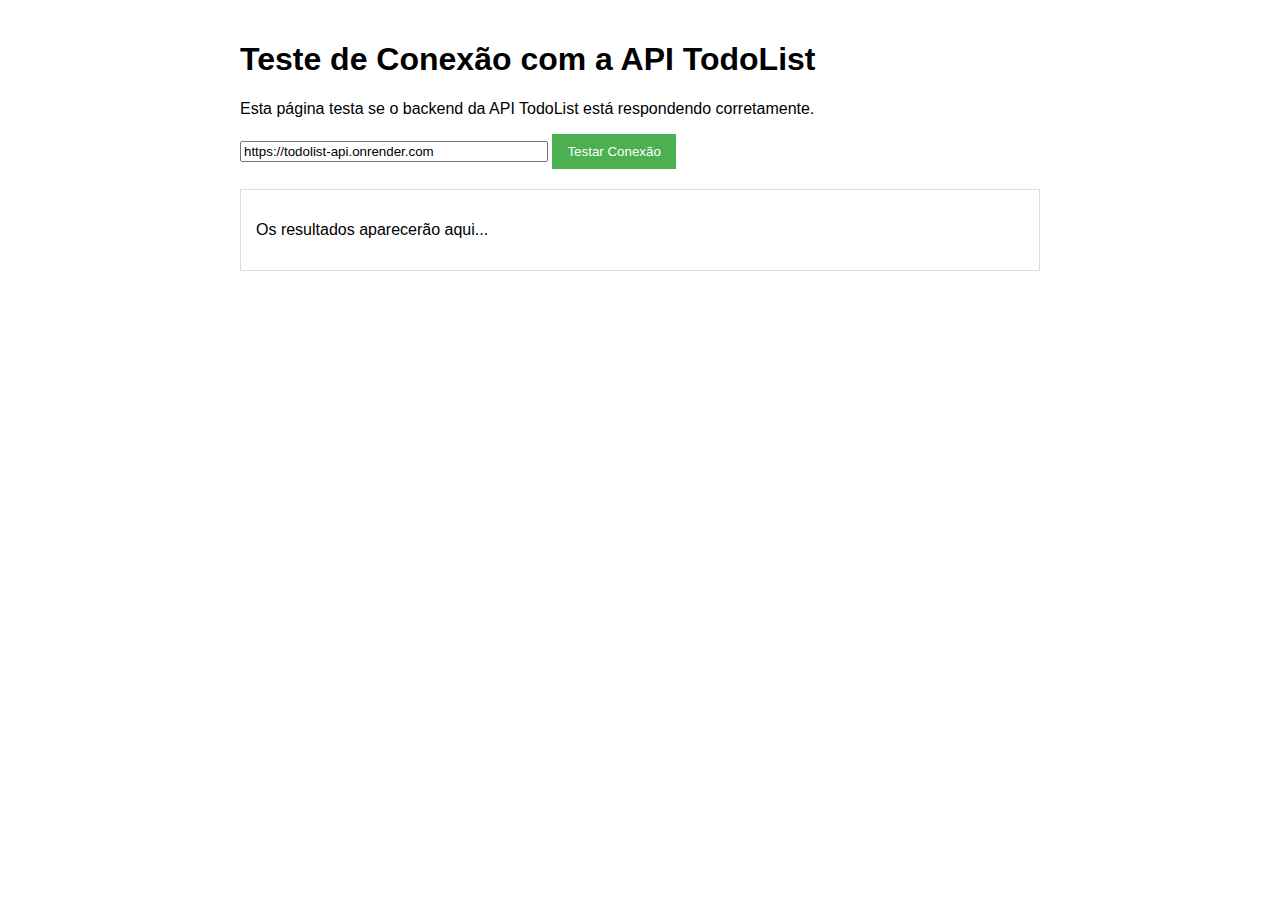
<file: test-api.html>
<!DOCTYPE html>
<html lang="pt-BR">
<head>
    <meta charset="UTF-8">
    <meta name="viewport" content="width=device-width, initial-scale=1.0">
    <title>Teste de API</title>
    <style>
        body { font-family: Arial, sans-serif; max-width: 800px; margin: 0 auto; padding: 20px; }
        .result { padding: 15px; border: 1px solid #ddd; margin-top: 20px; }
        button { padding: 10px 15px; background: #4CAF50; color: white; border: none; cursor: pointer; }
        button:hover { background: #45a049; }
        .error { color: red; }
        .success { color: green; }
    </style>
</head>
<body>
    <h1>Teste de Conexão com a API TodoList</h1>
    <p>Esta página testa se o backend da API TodoList está respondendo corretamente.</p>
    
    <div>
        <input type="text" id="apiUrl" value="https://todolist-api.onrender.com" style="width: 300px;">
        <button onclick="testApi()">Testar Conexão</button>
    </div>
    
    <div class="result" id="result">
        <p>Os resultados aparecerão aqui...</p>
    </div>

    <script>
        async function testApi() {
            const apiUrl = document.getElementById("apiUrl").value;
            const resultDiv = document.getElementById("result");
            
            resultDiv.innerHTML = "<p>Testando conexão com: " + apiUrl + "</p>";
            
            try {
                // Teste 1: Endpoint raiz
                resultDiv.innerHTML += "<p>Teste 1: Acessando endpoint raiz (/)...</p>";
                const response1 = await fetch(`${apiUrl}/`, {
                    method: "GET",
                    headers: { "Content-Type": "application/json" }
                });
                
                if (response1.ok) {
                    const data1 = await response1.json();
                    resultDiv.innerHTML += `<p class="success">✓ Sucesso! Resposta: ${JSON.stringify(data1)}</p>`;
                } else {
                    resultDiv.innerHTML += `<p class="error">✗ Erro: ${response1.status} ${response1.statusText}</p>`;
                }
                
                // Teste 2: Endpoint de teste CORS
                resultDiv.innerHTML += "<p>Teste 2: Verificando configuração CORS (/test-cors)...</p>";
                const response2 = await fetch(`${apiUrl}/test-cors`, {
                    method: "GET",
                    headers: { "Content-Type": "application/json" }
                });
                
                if (response2.ok) {
                    const data2 = await response2.json();
                    resultDiv.innerHTML += `<p class="success">✓ Sucesso! Resposta: ${JSON.stringify(data2)}</p>`;
                } else {
                    resultDiv.innerHTML += `<p class="error">✗ Erro: ${response2.status} ${response2.statusText}</p>`;
                }
                
            } catch (error) {
                resultDiv.innerHTML += `<p class="error">✗ Erro de conexão: ${error.message}</p>`;
                resultDiv.innerHTML += `<p>Possíveis causas:</p>
                                       <ul>
                                         <li>O servidor está offline</li>
                                         <li>Problema de CORS - Verifique se a API está configurada para aceitar requisições deste domínio</li>
                                         <li>Erro de rede ou firewall</li>
                                       </ul>`;
            }
        }
    </script>
</body>
</html>
</file>
